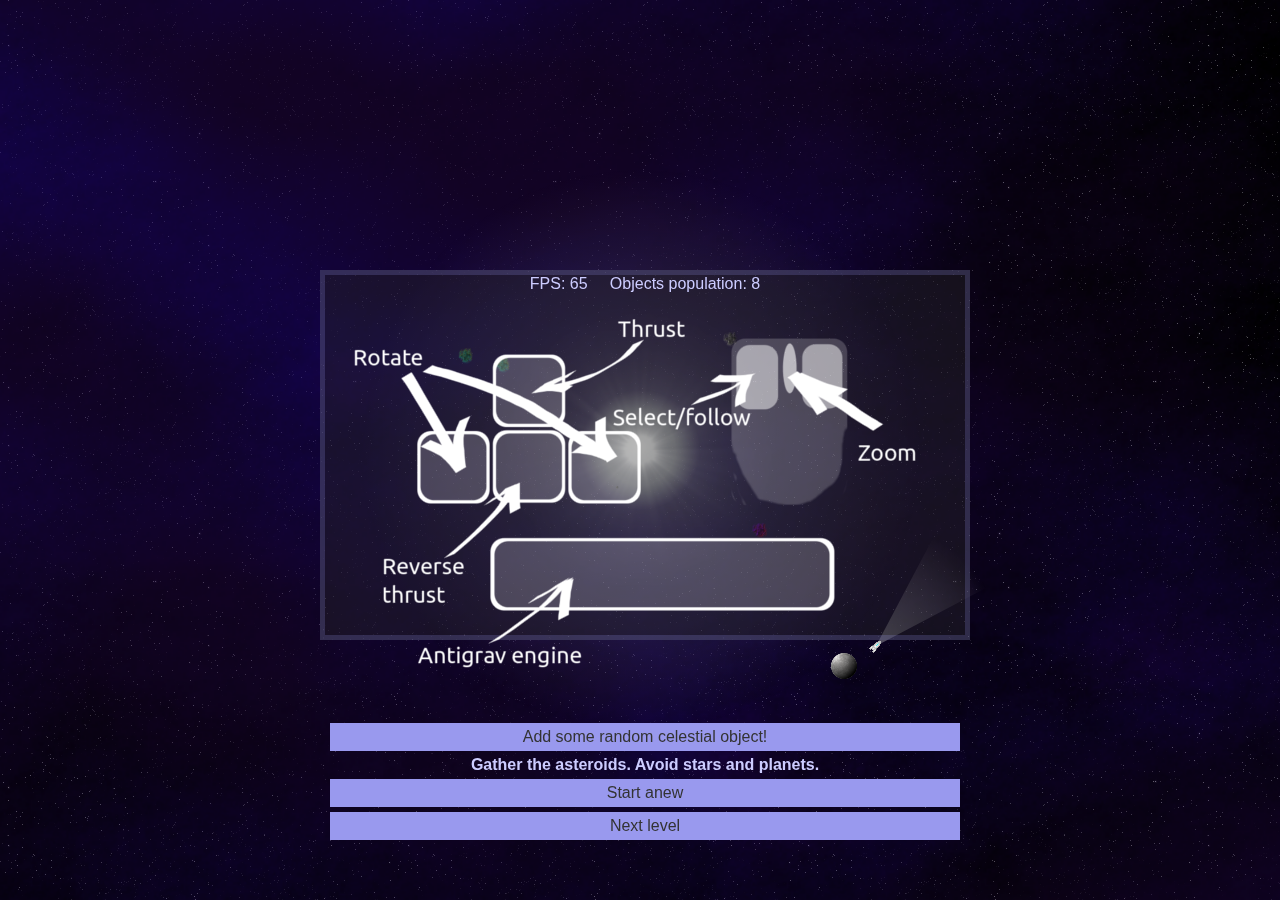
<file: index.html>
<!DOCTYPE html>
<html>
	<head>
		<title> Spaaaace </title>
		<link href="css/style.css" media="screen" rel="stylesheet" type="text/css">
    </head>

	<body>
        <div id="wrap">
            <canvas id="screen"></canvas>   
            <canvas id="ship" width="200" height="200"></canvas>
            <canvas id="shadow" width="800" height="800"></canvas>
            <div id="log" class="extended">
                <span id="fps">0</span>&nbsp&nbsp&nbsp&nbsp
                <span id="objcount">0</span>
                <div id="helpscreen"></div>
                <a id="feeder" href="#">Add some random celestial object!</a>
                <div id="messages">
                    <p>Gather the asteroids. Avoid stars and planets.</p>
                    </div>
                <a id="reset" href="#">Start anew</a>
                <a id="next" href="#">Next level</a>
            </div>
        </div>

        
        <script type="text/javascript" src="game.min.js"></script>
	</body>
</html>
</file>
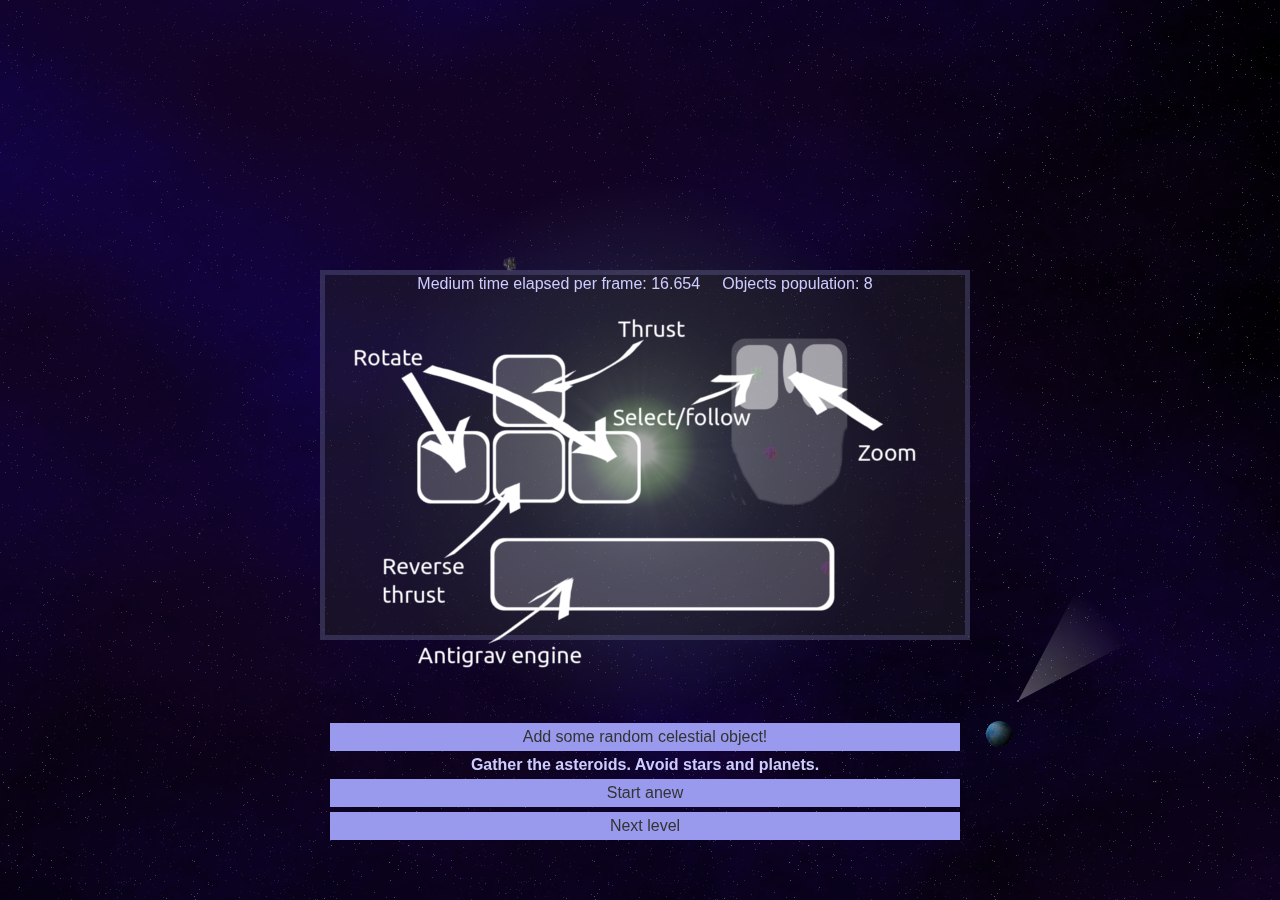
<file: main.html>
<!DOCTYPE html>
<html>
	<head>
		<title> Spaaaace </title>
		<link href="css/style.css" media="screen" rel="stylesheet" type="text/css">
    </head>

	<body>
        <div id="wrap">
            <canvas id="screen"></canvas>   
            <canvas id="ship" width="200" height="200"></canvas>
            <canvas id="shadow" width="800" height="800"></canvas>
            <div id="log" class="extended">
                <span id="fps">0</span>&nbsp&nbsp&nbsp&nbsp
                <span id="objcount">0</span>
                <div id="helpscreen"></div>
                <a id="feeder" href="#">Add some random celestial object!</a>
                <div id="messages">
                    <p>Gather the asteroids. Avoid stars and planets.</p>
                    </div>
                <a id="reset" href="#">Start anew</a>
                <a id="next" href="#">Next level</a>
            </div>
        </div>

        
    <script type="text/javascript" src="FX.js"></script>
    <script type="text/javascript" src="utils.js"></script>
    <script type="text/javascript" src="controls.js"></script>
    <script type="text/javascript" src="phys.js"></script>
    <script type="text/javascript" src="actors.js"></script>
    <script type="text/javascript" src="level0.js"></script>
    <script type="text/javascript" src="level1.js"></script>
    <script type="text/javascript" src="main.js"></script>

	</body>
</html>
</file>
<file: css/style.css>
* { margin:0; padding:0; } /* to remove the top and left whitespace */

html, body { width:100%; height:100%; } /* just to be sure these are full screen*/

canvas { display:block; } /* To remove the scrollbars */

html , body {
	color: #ccf; 
	font-family: Helvetica;
	text-align: center;
    background: url("../img/bg.png"); 
}

#wrap{
    position: relative;
    width: 100%;
    height: 100%;
	background-image: url("../img/nebula.png"); 
    background-size: cover;
    background-repeat: no-repeat;
    background-position: center center;
}

canvas{
    position: absolute;
    top: 0;
    left: 0;
}

#screen{
    z-index: 2;
}

#ship, #shadow{
    display: none;
}

#log{
    position: absolute;
    background-color: rgba(40, 40, 40, 0.4);
    bottom: 0;
    left: 0;
    width: 450px;
    height: 200px;
    z-index: 3;
    border: 5px solid rgba(160, 160, 250, 0.2);
}

#log.extended{
    top: 30%;
    left: 25%;
    width: 50%;
    height: 40%;
}

#helpscreen{
    height: 0;
}

#log.extended div#helpscreen{
    background-image: url(../media/controls.png);
    width: 600px;
    height: 425px;
    margin: auto;
}

#messages, #messages *{
    margin: 5px;
    font-weight:bold;
    color: "#ee22ee";
}

#feeder, #reset, #next{
    display: block;
    margin: 5px;
    padding: 5px;
    border: none;
    background-color: #9999EE;
    color: #333;
    text-decoration: none;
}
</file>
